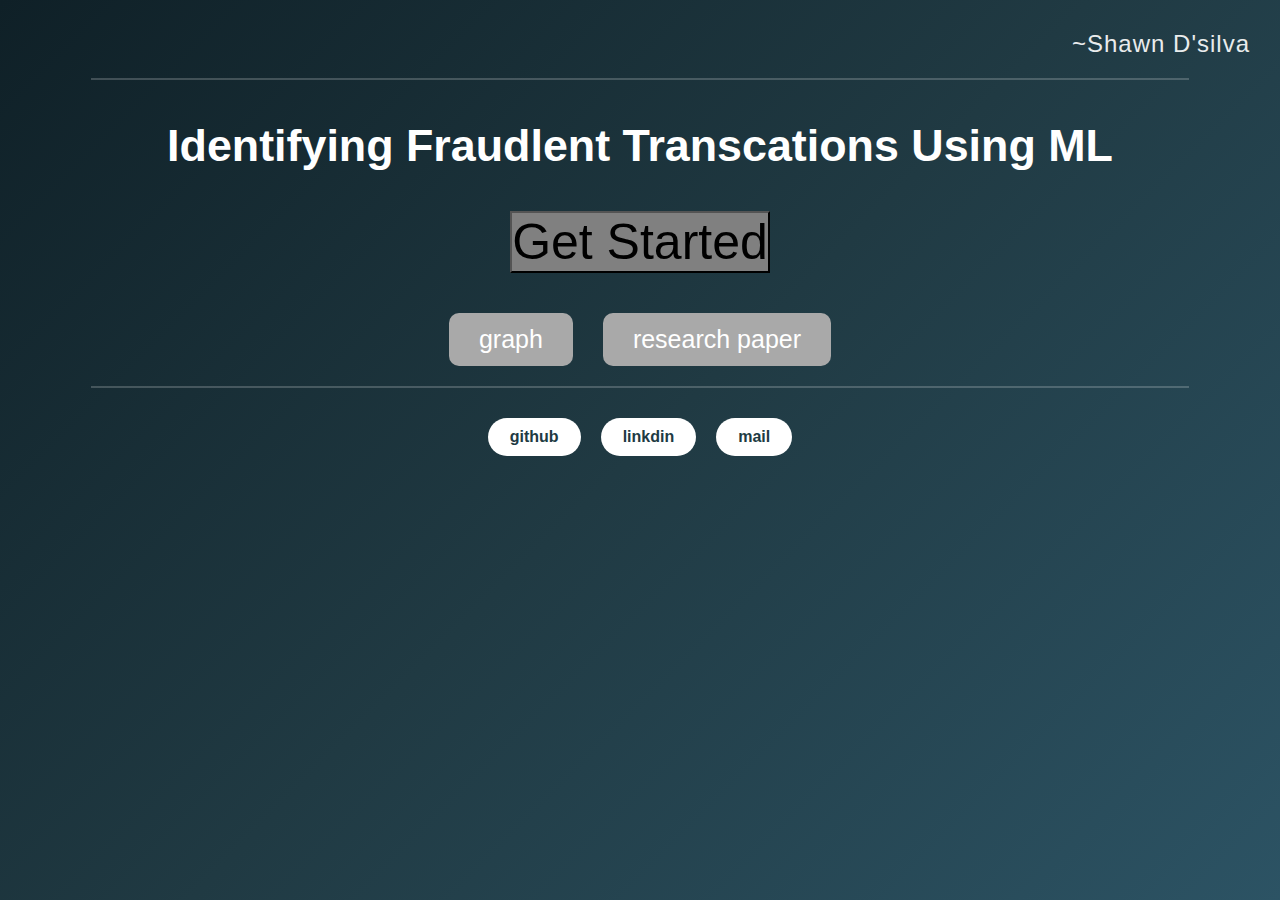
<file: index.html>
<!DOCTYPE html>
<html lang="eng">
    <head>
        <title>fraud transactions using ML</title>
        <meta charset="UTF-8">
        <meta name="viewport" content="width=device-width,initial-scale=1.0">
        <link rel="stylesheet" href="style.css">
    </head>
    <body>
        <h2>~Shawn D'silva</h2>
    <hr>
    <h1><strong>Identifying Fraudlent Transcations Using ML</strong></h1>
    <a href="api.html">
    <button id="1608"style="font-size: 50px; background-color:gray;">Get Started</button>
    </a>
    <br>
    <div class="essentials">
        <button  style="font-size: 25px;background-color: darkgrey;">graph</button>
        <button id="0808" style="font-size:25px;background-color: darkgrey;">research paper</button>
    </div>
    <hr>
    <div class="socials"><a href="https://github.com/dsilvashawn1608-create">
        <button>github</button></a>
        <a href="https://www.linkedin.com/in/shawn-d-silva-611a6a1b2/"><button>linkdin</button></a>
        <a href="https://mail.google.com/mail/u/0/#inbox?compose=CrpPbDzFDtRXPMLMKWrwlpCVttQBBqWMMKlGRfpZGkjzjTNrxZHchvssWbMkJljZVjVrPTQdLShSvxdXLVdB"><button>mail</button></a>
    </div>
    </body>
</html>
</file>
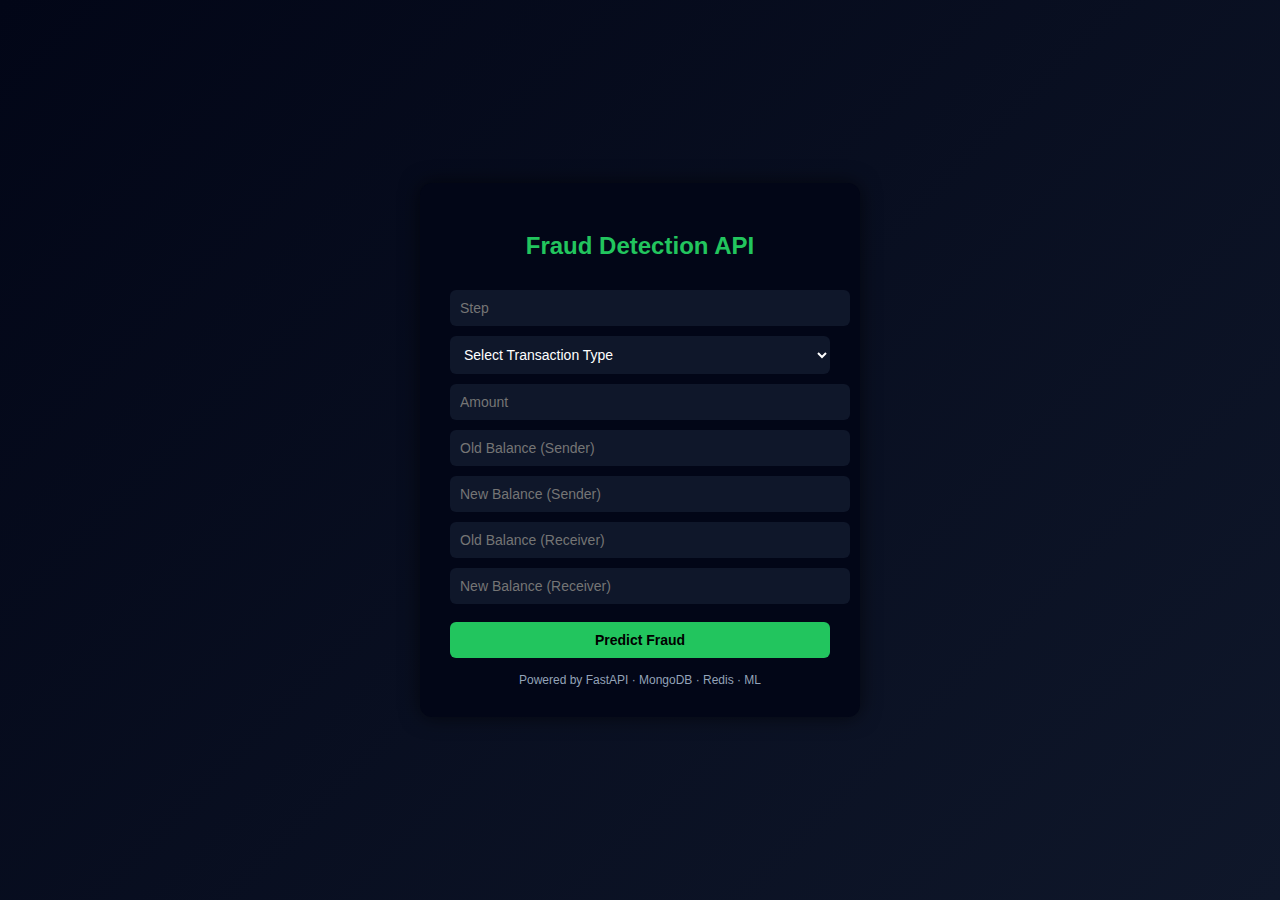
<file: api.html>
<!DOCTYPE html>
<html lang="en">
<head>
    <meta charset="UTF-8">
    <title>Bank Fraud Detection API</title>
    <meta name="viewport" content="width=device-width, initial-scale=1.0">

    <style>
        body {
            margin: 0;
            padding: 0;
            height: 100vh;
            font-family: Arial, Helvetica, sans-serif;
            background: linear-gradient(135deg, #020617, #0f172a);
            display: flex;
            align-items: center;
            justify-content: center;
            color: white;
        }

        .container {
            background: #020617;
            padding: 30px;
            border-radius: 12px;
            width: 380px;
            box-shadow: 0 0 20px rgba(0,0,0,0.6);
        }

        h2 {
            text-align: center;
            margin-bottom: 20px;
            color: #22c55e;
        }

        input, select, button {
            width: 100%;
            padding: 10px;
            margin-top: 10px;
            border-radius: 6px;
            border: none;
            font-size: 14px;
        }

        input, select {
            background: #0f172a;
            color: white;
        }

        button {
            background: #22c55e;
            color: black;
            font-weight: bold;
            cursor: pointer;
            margin-top: 18px;
        }

        button:hover {
            background: #16a34a;
        }

        .result {
            margin-top: 20px;
            padding: 12px;
            border-radius: 6px;
            text-align: center;
            display: none;
            font-weight: bold;
        }

        .fraud {
            background: #dc2626;
            color: white;
        }

        .safe {
            background: #16a34a;
            color: white;
        }

        .footer {
            text-align: center;
            font-size: 12px;
            margin-top: 15px;
            color: #94a3b8;
        }
    </style>
</head>
<body>

<div class="container">
    <h2>Fraud Detection API</h2>

    <form id="fraudForm">
        <input type="number" name="step" placeholder="Step" required>

        <select name="type" required>
            <option value="">Select Transaction Type</option>
            <option value="PAYMENT">PAYMENT</option>
            <option value="TRANSFER">TRANSFER</option>
            <option value="CASH_OUT">CASH_OUT</option>
            <option value="DEBIT">DEBIT</option>
            <option value="CASH_IN">CASH_IN</option>
        </select>

        <input type="number" step="0.01" name="amount" placeholder="Amount" required>
        <input type="number" step="0.01" name="oldbalanceOrg" placeholder="Old Balance (Sender)" required>
        <input type="number" step="0.01" name="newbalanceOrig" placeholder="New Balance (Sender)" required>
        <input type="number" step="0.01" name="oldbalanceDest" placeholder="Old Balance (Receiver)" required>
        <input type="number" step="0.01" name="newbalanceDest" placeholder="New Balance (Receiver)" required>

        <button type="submit">Predict Fraud</button>
    </form>

    <div id="result" class="result"></div>

    <div class="footer">
        Powered by FastAPI · MongoDB · Redis · ML
    </div>
</div>

<script>
    const form = document.getElementById("fraudForm");
    const resultDiv = document.getElementById("result");

    form.addEventListener("submit", async function (e) {
        e.preventDefault();

        const formData = new FormData(form);

        const response = await fetch("http://127.0.0.1:8000/predict", {
            method: "POST",
            body: formData
        });

        const data = await response.json();

        resultDiv.style.display = "block";

        if (data.fraud === 1) {
            resultDiv.className = "result fraud";
            resultDiv.innerText = "⚠ FRAUDULENT TRANSACTION DETECTED";
        } else {
            resultDiv.className = "result safe";
            resultDiv.innerText = "✅ TRANSACTION IS SAFE";
        }
    });
</script>

</body>
</html>
</file>
<file: style.css>
/* Reset */
* {
    margin: 0;
    padding: 0;
    box-sizing: border-box;
    font-family: "Segoe UI", Tahoma, sans-serif;
}

/* Page background */
body {
    background: linear-gradient(135deg, #0f2027, #203a43, #2c5364);
    color: #ffffff;
    text-align: center;
    min-height: 100vh;
    padding: 30px;
}

/* Name on top */
h2 {
    text-align: right;
    font-weight: 400;
    letter-spacing: 1px;
    opacity: 0.9;
}

/* Horizontal line */
hr {
    margin: 20px auto;
    width: 90%;
    border: 1px solid rgba(255, 255, 255, 0.2);
}

/* Main heading */
h1 {
    margin: 40px 0;
    font-size: 2.8rem;
    font-weight: 700;
}

/* Get Started button */
#1608 {
    padding: 18px 60px;
    font-size: 2.2rem;
    border: none;
    border-radius: 12px;
    background: #00c6ff;
    background: linear-gradient(90deg, #00c6ff, #0072ff);
    color: white;
    cursor: pointer;
    transition: transform 0.3s, box-shadow 0.3s;
}

#1608:hover {
    transform: translateY(-4px);
    box-shadow: 0 12px 25px rgba(0, 0, 0, 0.4);
}

/* Essentials section */
.essentials {
    margin-top: 40px;
    display: flex;
    justify-content: center;
    gap: 30px;
}

/* Essentials buttons */
.essentials button {
    padding: 12px 30px;
    font-size: 1.2rem;
    border-radius: 10px;
    border: none;
    background-color: #444;
    color: white;
    cursor: pointer;
    transition: background-color 0.3s, transform 0.3s;
}

.essentials button:hover {
    background-color: #666;
    transform: scale(1.05);
}

/* Social links section */
.socials {
    margin-top: 30px;
    display: flex;
    justify-content: center;
    gap: 20px;
}

/* Social buttons */
.socials button {
    padding: 10px 22px;
    border-radius: 25px;
    border: none;
    background-color: #ffffff;
    color: #203a43;
    font-size: 1rem;
    font-weight: 600;
    cursor: pointer;
    transition: background-color 0.3s, transform 0.3s;
}

.socials button:hover {
    background-color: #00c6ff;
    color: white;
    transform: translateY(-3px);
}

/* Remove underline from links */
a {
    text-decoration: none;
}
</file>
